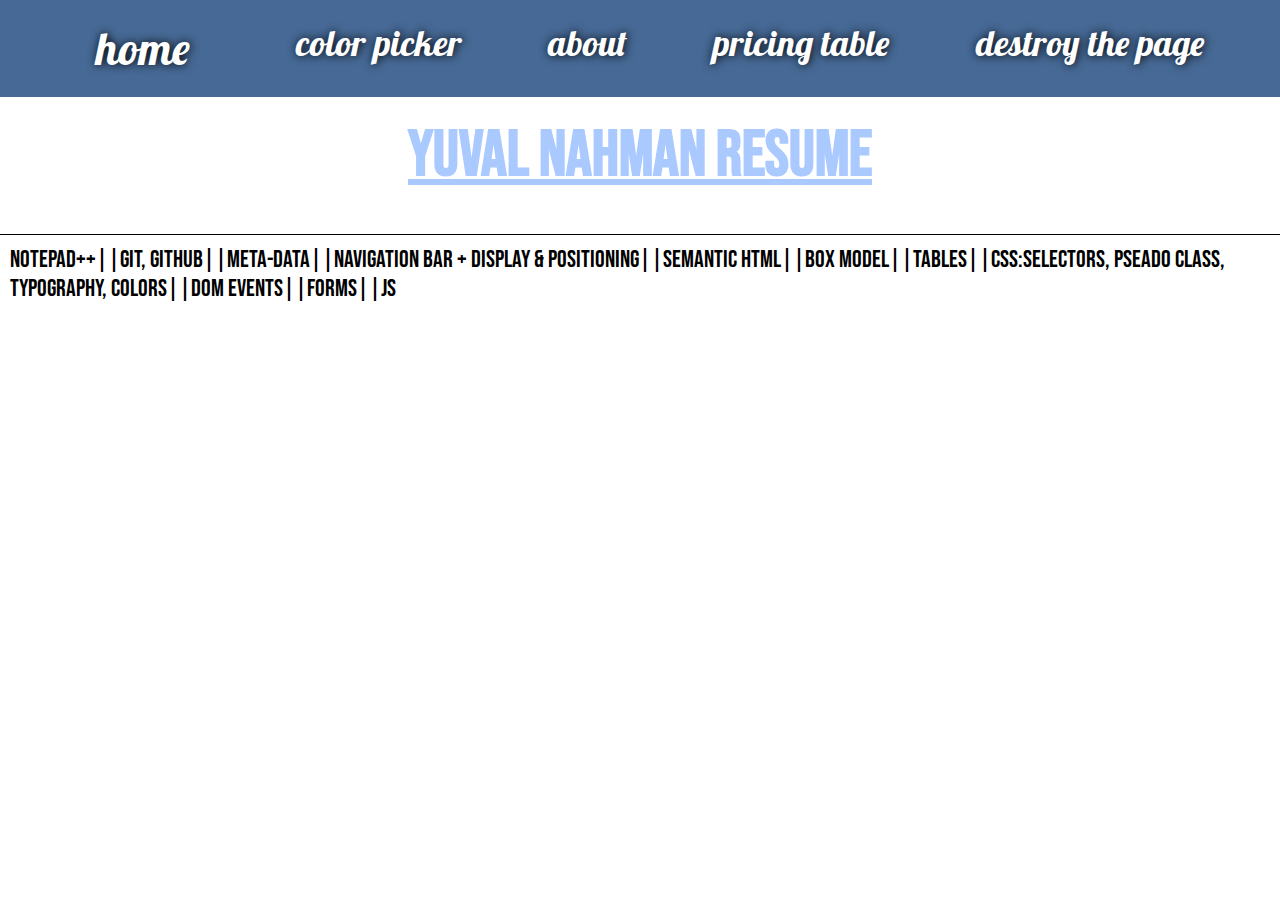
<file: practice site.html>
<!DOCTYPE html>
<html lang="en" dir="ltr">
    <!--meta-data-->
	<head>
		<title>practice site</title>
		<link rel="stylesheet" type="text/css" href="./css/style.css">
		<link rel="preconnect" href="https://fonts.googleapis.com">
		<link rel="preconnect" href="https://fonts.gstatic.com" crossorigin>
		<link href="https://fonts.googleapis.com/css2?family=Bebas+Neue&family=Fuzzy+Bubbles:wght@400;700&family=Lobster&display=swap" rel="stylesheet">		
		<meta name="keywords" content="HTML, CSS, JS">
		<meta name="description" content="yuval nachman remembering all that he have learned">
		<meta name="author" content="Yuval">
		<meta charset="UTF-8">
		<meta name="viewport" content="width=device-width, initial-scale=1.0">	
		<meta http-equiv="refresh" content="120000">
	</head>
	
	<!--content section-->
	<body>
	    <!--nav-->
		<header id="top">
			<nav class="nav_bar">
				<ul>
					<li><a href="#"><span>home</span></a></li>
					<li><a href="./rgba color picker.html">color picker</a></li>
					<li><a href="#">about</a></li>
					<li><a href="./pricing table.html">pricing table</a></li>
					<li><a href="#">destroy the page</a></li>
				</ul>
			</nav>
			
		<!--heading-->
			<h1 id= "header">Yuval Nahman resume</h1>
		</header>
		
		<!--main part-->
		<main id="content">
			<section class="section"></section>
		</main>
		
		<footer>notepad++||git, github||meta-data||navigation bar + display & positioning||semantic html||box model||tables||css:selectors, pseado class, typography, colors||DOM events||forms||JS</footer>
		
	</body>
</html>
</file>
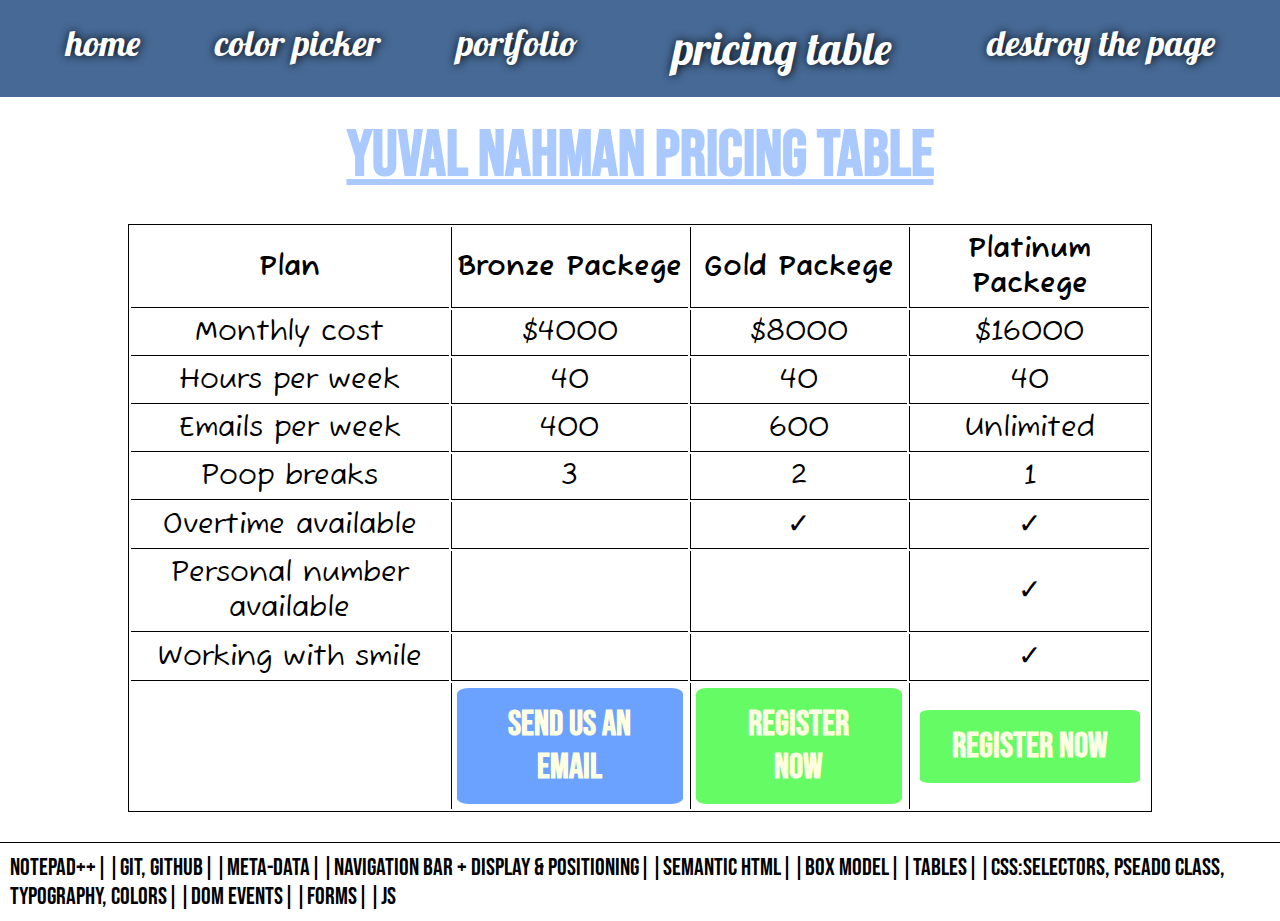
<file: pricing table.html>
<!DOCTYPE html>
<html lang="en" dir="ltr">
    <!--meta-data-->
	<head>
		<title>practice site</title>
		<link rel="stylesheet" type="text/css" href="./css/style.css">
		<link rel="stylesheet" type="text/css" href="./css/pt_style.css">
		<link rel="preconnect" href="https://fonts.googleapis.com">
		<link rel="preconnect" href="https://fonts.gstatic.com" crossorigin>
		<link href="https://fonts.googleapis.com/css2?family=Bebas+Neue&family=Fuzzy+Bubbles:wght@400;700&family=Lobster&display=swap" rel="stylesheet">	
		<meta charset="UTF-8">
		<meta http-equiv="refresh" content="120000">
	</head>
		
		<script src="./js/pt_script.js" defer></script>
	<!--content section-->
	<body>
	    <!--nav-->
		<header id="top">
			<nav class="nav_bar">
				<ul>
					<li><a href="./index.html">home</a></li>
					<li><a href="./rgba color picker.html">color picker</a></li>
					<li><a href="../my-portfolio-website/index.html">portfolio</a></li>
					<li><a href="#"><span>pricing table</span></a></li>
					<li><a href="#">destroy the page</a></li>
				</ul>
			</nav>
			
		<!--heading-->
			<h1 id= "header">Yuval Nahman pricing table</h1>
		</header>
		
		<!--main part-->
		<main id="content">
			<section class="section">
				<table class="table">
					<thead id="th">
						<tr>
							<th scope="rowgroup">Plan</th>
							<th scope="col">Bronze Packege</th>
							<th scope="col">Gold Packege</th>
							<th scope="col">Platinum Packege</th>
						</tr>
					</thead>
					<tbody id="tb">
						<tr>
							<td scope="row">Monthly cost</td>
							<td>$4000</td>
							<td>$8000</td>
							<td>$16000</td>
						</tr>
						
						<tr>
							<td scope="row">Hours per week</td>
							<td>40</td>
							<td>40</td>
							<td>40</td>
						</tr>
						
						<tr>
							<td scope="row">Emails per week</td>
							<td>400</td>
							<td>600</td>
							<td>Unlimited</td>
						</tr>
						
						<tr>
							<td scope="row">Poop breaks</td>
							<td>3</td>
							<td>2</td>
							<td>1</td>
						</tr>
						
						<tr>
							<td scope="row">Overtime available</td>
							<td></td>
							<td>&#10003;</td>
							<td>&#10003;</td>
						</tr>
						
						<tr>
							<td scope="row">Personal number available</td>
							<td></td>
							<td></td>
							<td>&#10003;</td>
						</tr>
						
						<tr>
							<td scope="row">Working with smile</td>
							<td></td>
							<td></td>
							<td>&#10003;</td>
						</tr>
					</tbody>
					
					<tfoot id="tf">
						<tr>
							<td scope="row"></td>
							<td><button class="table_button blue email" type="button">SEND US AN EMAIL</button></td>
							<td><button class="table_button register" type="button">REGISTER NOW</button></td>
							<td><button class="table_button register" type="button">REGISTER NOW</button></td>
						</tr>
					</tfoot>
				</table>
			</section>
		</main>
		
		<footer>notepad++||git, github||meta-data||navigation bar + display & positioning||semantic html||box model||tables||css:selectors, pseado class, typography, colors||DOM events||forms||JS</footer>
	</body>
</html>
</file>
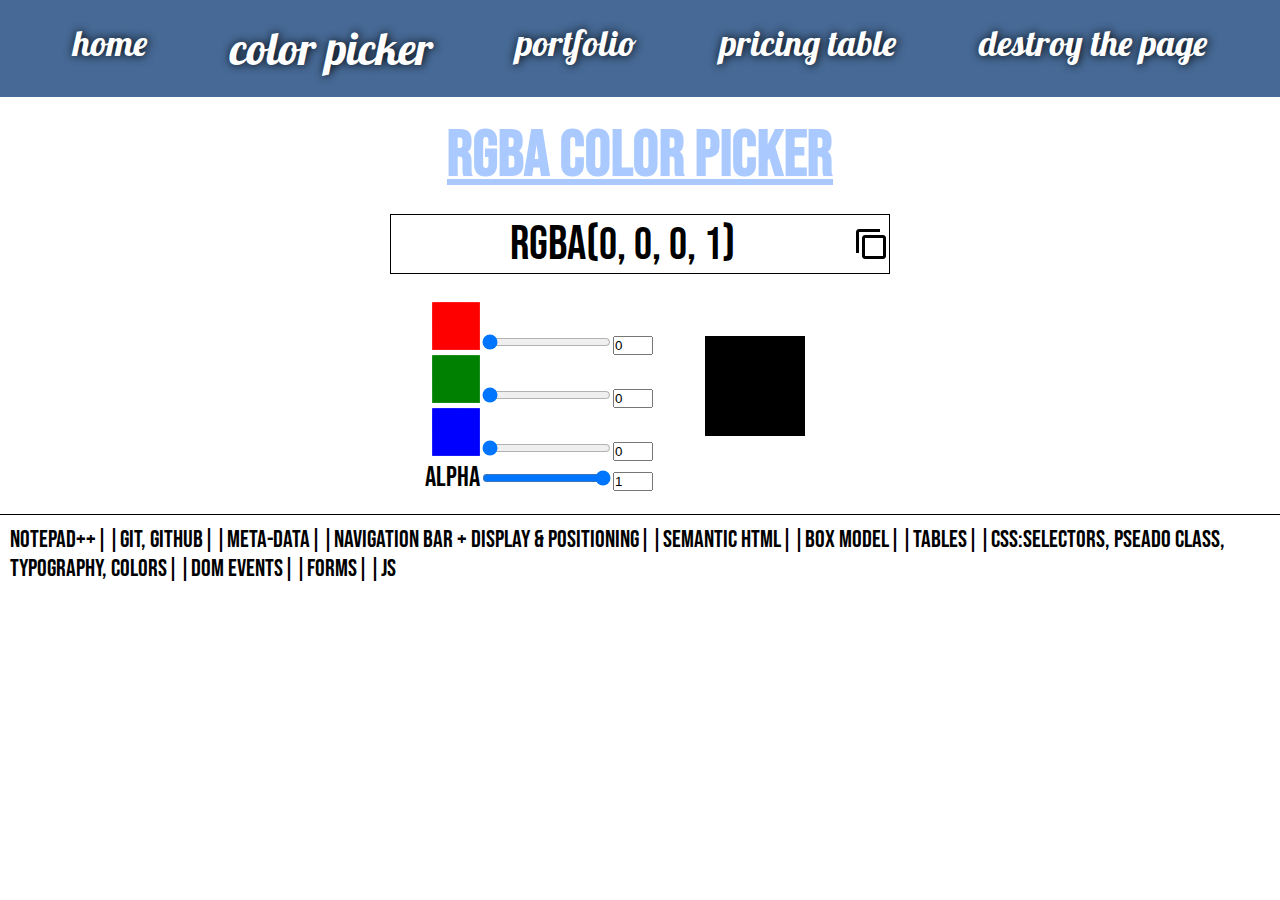
<file: rgba color picker.html>
<!DOCTYPE html>
<html lang="en" dir="ltr">
    <!--meta-data-->
	<head>
		<title>rgba picker</title>
		<link rel="stylesheet" type="text/css" href="./css/style.css">
		<link rel="stylesheet" type="text/css" href="./css/rgba_style.css">
		<link rel="preconnect" href="https://fonts.googleapis.com">
		<link rel="preconnect" href="https://fonts.gstatic.com" crossorigin>
		<link href="https://fonts.googleapis.com/css2?family=Bebas+Neue&family=Fuzzy+Bubbles:wght@400;700&family=Lobster&display=swap" rel="stylesheet">		
		<meta charset="UTF-8">
		<meta name="viewport" content="width=device-width, initial-scale=1.0">	
		<meta http-equiv="refresh" content="120000">
		<script src="js/rgba_script.js" defer></script>
	</head>
	
	<!--content section-->
	<body>
	    <!--nav-->
		<header id="top">
			<nav class="nav_bar">
				<ul>
					<li><a href="./index.html">home</a></li>
					<li><a href="#"><span>color picker</span></a></li>
					<li><a href="../my-portfolio-website/index.html">portfolio</a></li>
					<li><a href="./pricing table.html">pricing table</a></li>
					<li><a href="#">destroy the page</a></li>
				</ul>
			</nav>
			
		<!--heading-->
			<h1 id= "header">rgba color picker</h1>
		</header>
		
		<!--main part-->
		<main id="content">
			<section class="section">
				<div id="output_rgba">
					<p>rgba(<span class='num'>0</span>, <span class="num">0</span>, <span class="num">0</span>, <span class="num">1</span>)</p>
					<button id="copy"></button>
				</div>
				<br>
				<form>
					<section class="input_color">
						<label for="R"><image src="./images/red.png" alt="red color icon"></image></label>
						<input id="R" name="R" type="range" min="0" max="255" step="1" value="0">
						<input class="value_box" name="R" type="number" min="0" max="255" step="1" value="0">
					</section>

					<section class="input_color">
						<label for="G"><image src="./images/green.png" alt="green color icon"></image></label>
						<input id="G" name="G" type="range" min="0" max="255" step="1" value="0">
						<input class="value_box" name="G" type="number" min="0" max="255" step="1" value="0">
					</section>

					<section class="input_color">
						<label for="B"><image src="./images/blue.png" alt="blue color icon"></image></label>
						<input id="B" name="B" type="range" min="0" max="255" step="1" value="0">
						<input class="value_box" name="B" type="number" min="0" max="255" step="1" value="0">
					</section>

					<section class="input_color">
						<label for="A">alpha</label>
						<input id="A" name="A" type="range" min="0" max="1" step="0.1" value="1">
						<input class="value_box" name="A" type="number" min="0" max="1" step="0.1" value="1">
					</section>
				</form>
				<aside id="output_color"></aside>
			</section>
		</main>
		
		<footer>notepad++||git, github||meta-data||navigation bar + display & positioning||semantic html||box model||tables||css:selectors, pseado class, typography, colors||DOM events||forms||JS</footer>
		
	</body>
</html>
</file>
<file: css/style.css>
*{
	box-sizing: border-box;
	margin: 0;
    padding: 0;
}

*::selection{
	background-color: gold;
}

html{
	font-size: 10px;
	font-family: 'Bebas Neue', cursive;

}

body{
	background-color: rgba(255, 255, 255, 0.60);
	display: flex;
	flex-flow: column nowrap;
}

#top{
	
}

.nav_bar{
	background-color: #466995;
	border-bottom: 1px solid #466995;
	position: sticky;
	width: 100%;
	z-index: 10;	

}

.nav_bar ul{
	margin: 0 auto;
	padding: 0 10px;
	justify-content: space-evenly;
	display: flex;
}

.nav_bar ul li{
	color: #FFF;
	font-family: 'Lobster', cursive;
	font-size: 3.6rem;
	font-weight: 400;
	display: inline-block;
	padding:20px; 
	
}

a{
	text-decoration: none;
	color: white;
	text-shadow: #000 1px 0 10px;
}

span{
	font-size: 45px;
	margin: 0 20px;
}

#header{
	position: relative;
    top: 2rem;
    text-align: center;
	font-size: 64px;
	text-decoration: underline;
	color: rgba(10, 100, 255, 0.35);

}

#content{
	margin-top: 40px;
}



footer{
	background-color: white;
	width: 100%;
	font-size: 24px;
	border-top: 1px solid black;
	padding: 10px;
	margin-top: 20px;
}
</file>
<file: css/pt_style.css>
.section{

}

.presentation{
	font-size: 32px;
	text-decoration: underline;
}

.table{
	margin: 10px auto;
	border: 1px solid black;
	font-size: 28px;
	text-align: center;
	font-family: 'Fuzzy Bubbles', cursive;
	width:80%;
}

#th{
	
}

#tb{
	
}

#tf td{
	border-bottom: none !important;
}

th, td{
    border-bottom: 1px solid black;
	padding: 5px;

}

td:not([scope]), th[scope="col"]{
	border-left: 1px solid black;
}

.table_button{
    background-color: rgba(50, 250, 50, 0.75);
    border: none;
    color: rgba(255, 255, 225, 1);
    font-family: 'Bebas Neue', cursive;
    padding: 15px 32px;
    text-align: center;
    text-decoration: none;
    display: inline-block;
    font-size: 28px;
    font-weight: 600;
    border-radius: 5%;
	font-size: 35px;
}

.table_button:hover{
	box-shadow: 0 8px 16px 0 rgba(0,0,0,0.2), 0 6px 20px 0 rgba(0,0,0,0.19);
}

.table_button.blue{
	background-color: rgba(10, 100, 255, 0.6);
}
</file>
<file: css/rgba_style.css>
body {
    display: flex;
    flex-direction: column;
}

.section{
	text-align: center;
}

#output_rgba{
	height: 60px;
	width: 500px;
	border: 1px solid black;
	margin: 0 auto;
	font-size: xxx-large;
	display: flex;
    justify-content: flex-end;
	align-items: center;
}

p{
	margin: 0 auto;
}

span {
    margin: 0;
}

#copy{
	background-image: url("../images/copy.png");
	width: 36px;
    height: 36px;
    background-color: white;
    border: none;
}

form {
    display: inline-block;
    text-align: end;
}

.input_color{

}

R{

}

G{

}

B{

}

A{

}

.value_box{
	width: 40px;
}

#output_color{
	display: inline-block;
    height: 100px;
    width: 100px;
    margin: 50px;
    background-color: rgba(0,0,0,1);
}

label[for=A]{
	font-size: 28px;
	text-transform: lowercase;
}
</file>
